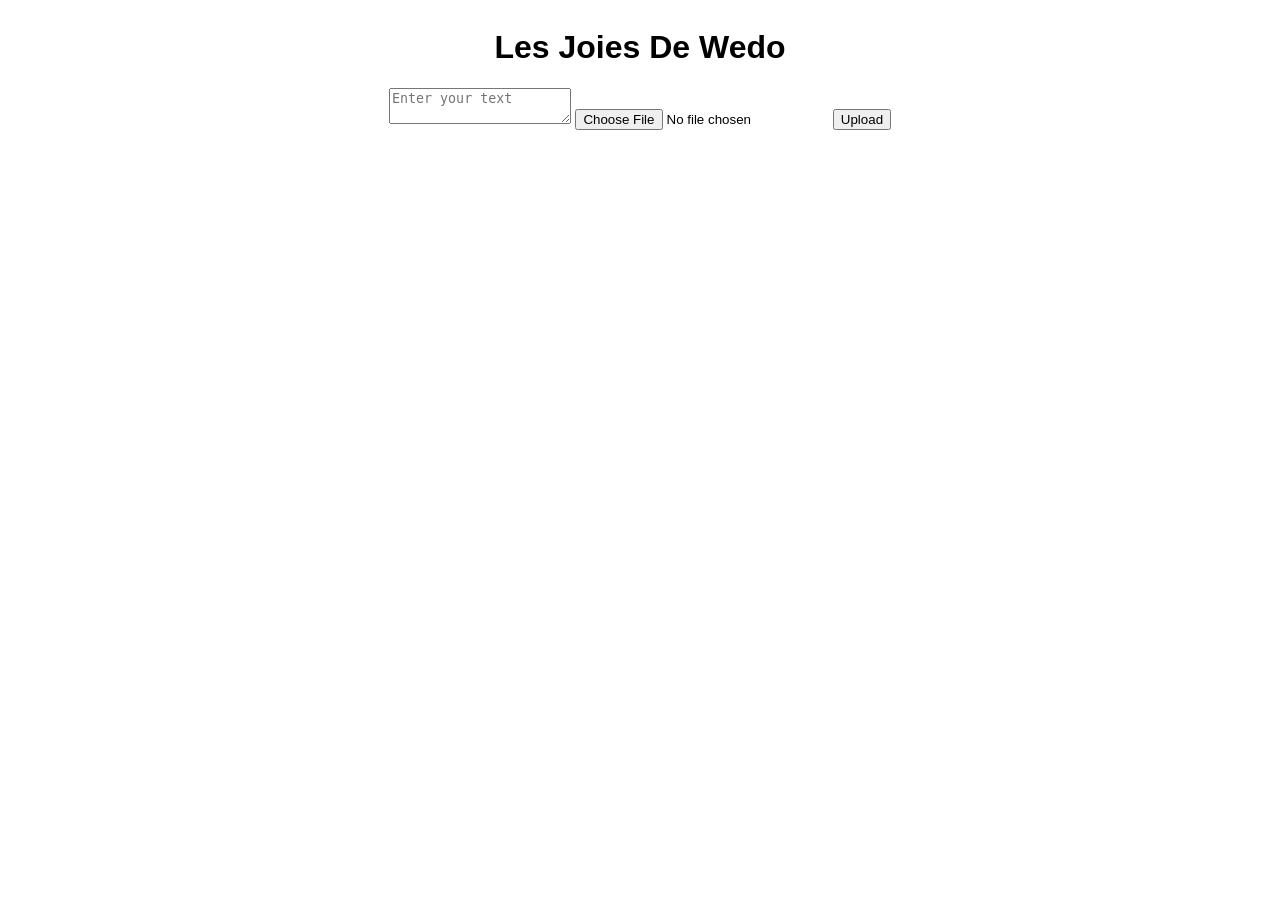
<file: index.html>
<!DOCTYPE html>
<html lang="en">
<head>
    <meta charset="UTF-8">
    <meta name="viewport" content="width=device-width, initial-scale=1.0">
    <title>Les Joies De Wedo</title>
    <link rel="stylesheet" href="styles.css">
</head>
<body>
    <h1>Les Joies De Wedo</h1>
    <form id="uploadForm">
        <textarea id="text" placeholder="Enter your text" required></textarea>
        <input type="file" id="image" accept="image/*" required>
        <button type="submit">Upload</button>
    </form>
    <div id="posts"></div>
    <script src="scripts.js"></script>
</body>
</html>
</file>
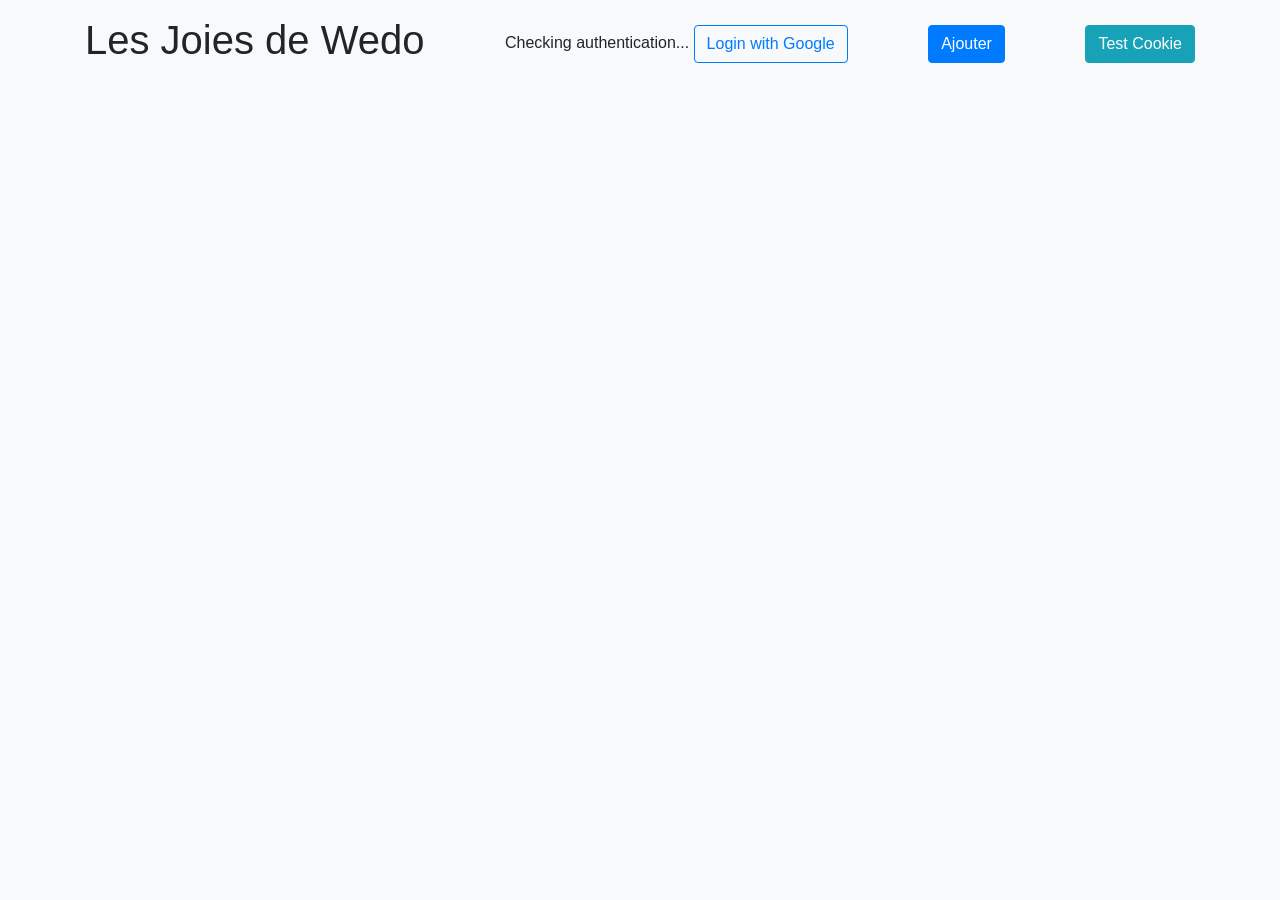
<file: frontend/index.html>
<!DOCTYPE html>
<html lang="en">
<head>
  <meta charset="UTF-8">
  <meta name="viewport" content="width=device-width, initial-scale=1.0">
  <title>Les Joies de Wedo</title>
  <!-- Bootstrap CSS -->
  <link href="https://stackpath.bootstrapcdn.com/bootstrap/4.5.2/css/bootstrap.min.css" rel="stylesheet">
  <link rel="stylesheet" href="styles.css">
</head>
<body class="bg-light">
  <div class="container">
    <div class="sticky-top bg-light py-3 d-flex justify-content-between align-items-center">
      <h1 class="text-center">Les Joies de Wedo</h1>
      <div>
        <span id="auth-status">Checking authentication...</span>
        <a href="https://ljdw-back-zabka14s-projects.vercel.app/api/auth/google" id="login-btn" class="btn btn-outline-primary">Login with Google</a>
        <a href="https://ljdw-back-zabka14s-projects.vercel.app/api/auth/logout" id="logout-btn" class="btn btn-outline-danger" style="display: none;">Logout</a>
      </div>
      <button type="button" class="btn btn-primary" data-toggle="modal" data-target="#uploadModal">Ajouter</button>
      <button id="test-cookie-btn" class="btn btn-info">Test Cookie</button>
    </div>
    <div id="posts" class="row"></div>
    <nav>
      <ul class="pagination justify-content-center" id="pagination"></ul>
    </nav>
    <pre id="test-cookie-result"></pre>
  </div>

  <!-- Modal -->
  <div class="modal fade" id="uploadModal" tabindex="-1" aria-labelledby="uploadModalLabel" aria-hidden="true">
    <div class="modal-dialog">
      <div class="modal-content">
        <div class="modal-header">
          <h5 class="modal-title" id="uploadModalLabel">Ajouter un Post</h5>
          <button type="button" class="close" data-dismiss="modal" aria-label="Close">
            <span aria-hidden="true">&times;</span>
          </button>
        </div>
        <div class="modal-body">
          <form id="uploadForm">
            <div class="form-group">
              <textarea id="text" class="form-control" placeholder="Enter your text" required></textarea>
            </div>
            <div class="form-group">
              <input type="file" id="file" class="form-control-file" accept="image/*,video/webm">
            </div>
            <div class="form-group">
              <input type="url" id="url" class="form-control" placeholder="Or enter a URL">
            </div>
            <button type="submit" class="btn btn-primary btn-block">Upload</button>
          </form>
        </div>
      </div>
    </div>
  </div>

  <!-- Bootstrap JS and dependencies -->
  <script src="https://code.jquery.com/jquery-3.5.1.slim.min.js"></script>
  <script src="https://cdn.jsdelivr.net/npm/@popperjs/core@2.9.2/dist/umd/popper.min.js"></script>
  <script src="https://stackpath.bootstrapcdn.com/bootstrap/4.5.2/js/bootstrap.min.js"></script>
  <script src="scripts.js"></script>
</body>
</html>
</file>
<file: styles.css>
body {
    font-family: Arial, sans-serif;
    display: flex;
    flex-direction: column;
    align-items: center;
}

form {
    margin-bottom: 20px;
}

#posts {
    display: flex;
    flex-direction: column;
    align-items: center;
}

.post {
    border: 1px solid #ddd;
    padding: 10px;
    margin: 10px 0;
    width: 80%;
    text-align: center;
}
</file>
<file: frontend/styles.css>
body {
  font-family: Arial, sans-serif;
}

.sticky-top {
  z-index: 1020;
}

.post .card-img-top {
  width: 100%;
  height: 200px;
  object-fit: cover;
}

.post .card-body {
  display: flex;
  flex-direction: column;
  justify-content: center;
  align-items: center;
  text-align: center;
}

.post {
  margin-bottom: 20px;
}

.text-center {
  text-align: center;
}

.like-button {
  cursor: pointer;
}
</file>
